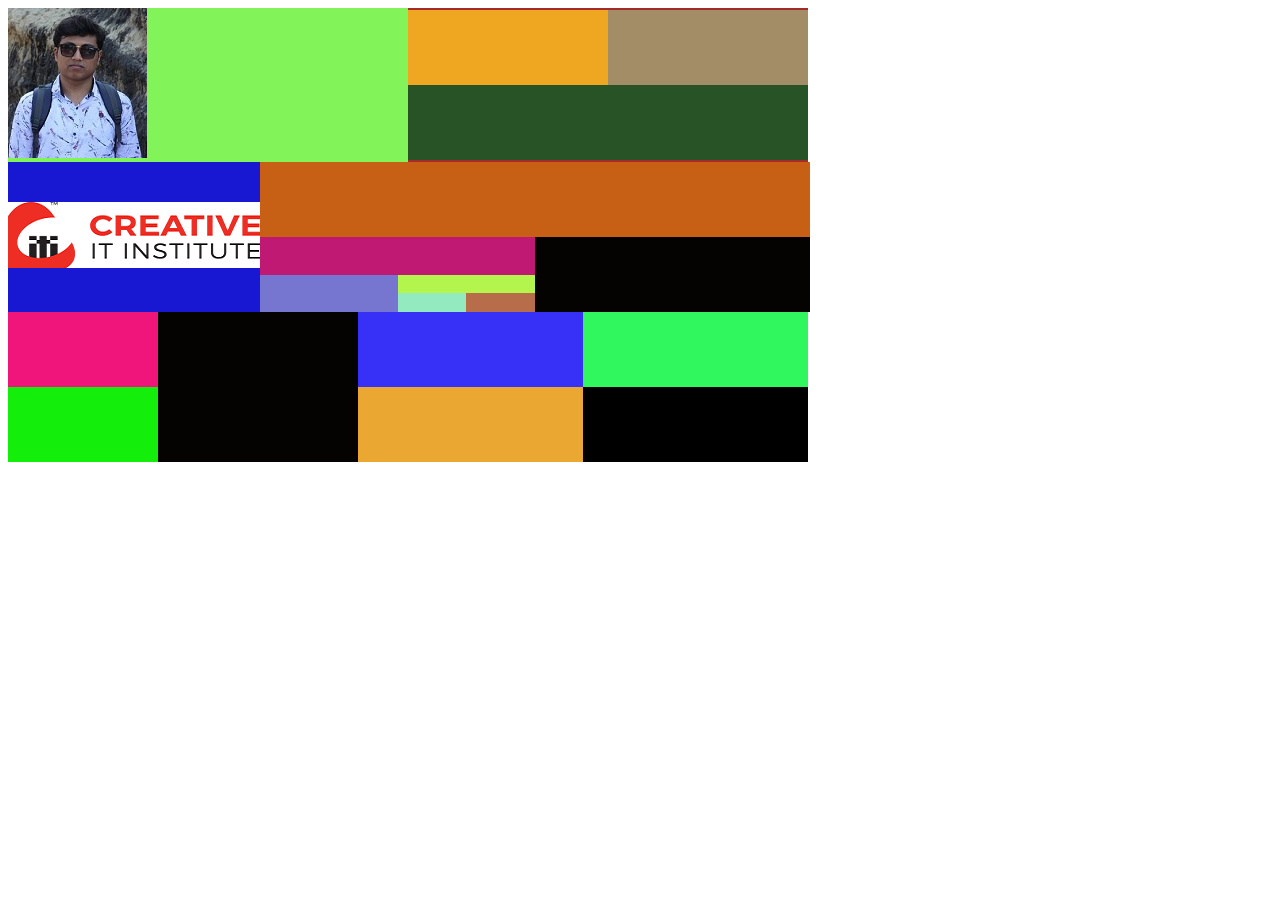
<file: Al-amin table devided project/index.html>
<!DOCTYPE html>
<html>

<head>
</head>

<body>
    <table cellspacing="0px" cellpadding="0" border="0px" width="800px" height="450px">
        <tr>
            <!-- 1st start          -->
            <td>
                <table cellspacing="0px" cellpadding="0" border="0px" width="800" height="150" bgcolor="brown">
                    <tr>
                        <td width="400" height="150" bgcolor="#82f459"> <img src="img/2.jpg" alt="Self Photo" ></td>

                        <td>
                            <table cellspacing="0px" cellpadding="0" border="0px" width="400" height="150" bgcolor="#221e1e">
                                <tr>
                                    <td>
                                        <table cellspacing="0px" cellpadding="0" border="0px" bgcolor="#25eb1d" width="400" height="75">
                                            <tr>
                                                <td bgcolor="#efa621" width="200" height="75"></td>
                                                <td bgcolor="#a28d67" width="200" height="75"></td>
                                            </tr>
                                        </table>
                                    </td>
                                </tr>
                                <tr>
                                    <td bgcolor="#285326" width="400" height="75"></td>
                                </tr>
                            </table>
                        </td>
                    </tr>
                </table>
            </td>
        </tr>
        <!-- 1st end-->
        <tr>
            <!--           2nd start-->
            <td>
                <table cellspacing="0px" cellpadding="0" border="0px" width="800" height="150" bgcolor="#9696bc">
                    <tr>
                        <td width="250" height="150" bgcolor="#1818d3"><img src="img/logo2.png" alt="creative it"></td>
                        <td>
                            <table cellspacing="0px" cellpadding="0" border="0px" width="550" height="150" bgcolor="#07071a">
                                <tr>
                                    <td width="550" height="75" bgcolor="#c76015"></td>
                                </tr>
                                <tr>
                                    <td>
                                        <table cellspacing="0px" cellpadding="0" border="0px" width="550" height="75" bgcolor="#ddbfad">
                                            <tr>
                                                <td width="275" height="75" bgcolor="#3648d8">
                                                    <table cellspacing="0px" cellpadding="0" border="0px" width="275" height="75" bgcolor="#3648d8">
                                                        <tr>
                                                            <td width="275" height="37.5" bgcolor="#bf1973"></td>
                                                        </tr>
                                                        <tr>
                                                            <td>
                                                                <table cellspacing="0px" cellpadding="0" border="0px" width="275" height="37.5" bgcolor="#d1c5cb">
                                                                    <tr>
                                                                        <td width="137.5" height="37.5" bgcolor="#7676d0"></td>
                                                                        <td>
                                                                            <table cellspacing="0px" cellpadding="0" border="0px" width="137.5" height="37.5" bgcolor="#249fcc">
                                                                                <tr>
                                                                                    <td bgcolor="#b3f44d" width="137.5" height="18.75"></td>
                                                                                </tr>
                                                                                <tr>
                                                                                    <td>
                                                                                        <table cellspacing="0px" cellpadding="0" border="0px" bgcolor="#b7914a" width="137.5" height="18.75">
                                                                                            <tr>
                                                                                                <td bgcolor="#92eabe" width="68.75" height="18.75"></td>
                                                                                                <td bgcolor="#b76c4a" width="68.75" height="18.75"></td>
                                                                                            </tr>
                                                                                        </table>
                                                                                    </td>
                                                                                </tr>
                                                                            </table>
                                                                        </td>
                                                                    </tr>
                                                                </table>
                                                            </td>
                                                        </tr>
                                                    </table>
                                                </td>
                                                <td width="275" height="75" bgcolor="#050301"></td>
                                            </tr>
                                        </table>
                                    </td>
                                </tr>
                            </table>
                        </td>
                    </tr>
                </table>

            </td>
        </tr>
        <!--        2nd end-->
        <tr>
            <td>
                <table cellspacing="0px" cellpadding="0" border="0px" width="800" height="150" bgcolor="#050301">
                    <tr>
                        <td>
                             <table cellspacing="0px" cellpadding="0" border="0px"width="150px" height="150px" bgcolor="#214bd8">
                                <tr> 
                                    <td width="150" height="75px" bgcolor="#f0157a"></td> 
                                </tr>
                                <tr> 
                                    <td width="150" height="75px" bgcolor="#13ef0b"></td> 
                                </tr>
                            </table>
                        </td>
                        <td width="200px" height="150px" bgcolor="#050301"></td>
                        <td>
                           <table cellspacing="0px" cellpadding="0" border="0px" width="450px" height="150px" bgcolor="#f81587">
                                <tr> 
                                    <td >
                                      <table cellspacing="0px" cellpadding="0" border="0px"width="225" height="150" bgcolor="#eaa832">
                                        <tr> 
                                            <td width="225" height="75" bgcolor="#3730f7"></td>  
                                        </tr>  
                                        <tr> 
                                            <td width="225" height="75" bgcolor="#eaa832"></td>  
                                        </tr> 
                                    </table>
                                    </td> 
                                    <td width="225" height="150" bgcolor="#f0157a"> 
                                       <table cellspacing="0px" cellpadding="0" border="0px"width="225" height="150" bgcolor="#eaa832">
                                            <tr> 
                                                <td width="225" height="75" bgcolor="#30f75e"></td>  
                                            </tr>  
                                            <tr> 
                                                <td width="225" height="75" bgcolor="#000000"></td>  
                                            </tr> 
                                    </table>
                                    </td> 
                                </tr> 
                            </table>
                        </td>
                    </tr>
                </table>
            </td>
        </tr>
        <!--        3rd end-->
    </table>
</body>

</html>
</file>
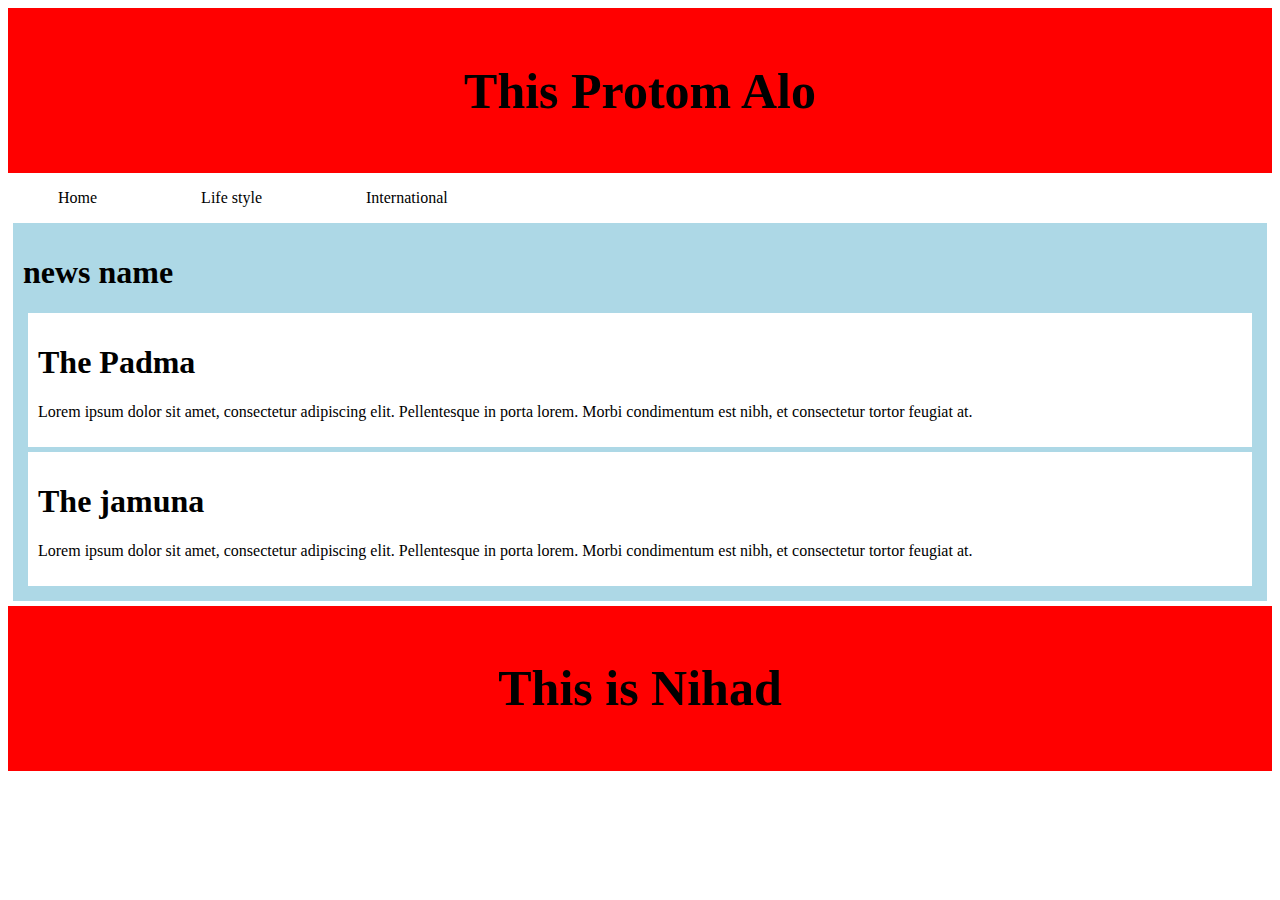
<file: Article project/index.html>
<!DOCTYPE html>
<html>
    <head>
        <title>news organization</title>
        <link rel="stylesheet" href="css/style.css">
    </head>
    <body id="body">
        <div id="header">
            <h1>This Protom Alo</h1>
        </div>
        <div id="menu">
            <ul>
                <li>Home</li>
                <li>Life style</li>
                <li>International</li>
            </ul>
        </div>
        <div id="content">
            <h1>news name</h1>
            <div class="article">
                <h1>The Padma</h1>
                <p>Lorem ipsum dolor sit amet, consectetur adipiscing elit. Pellentesque in porta lorem. Morbi condimentum est nibh, et consectetur tortor feugiat at.</p>
                
            </div>
            <div class="article">
                <h1>The jamuna</h1>
                <p>Lorem ipsum dolor sit amet, consectetur adipiscing elit. Pellentesque in porta lorem. Morbi condimentum est nibh, et consectetur tortor feugiat at.</p>
            </div>
        </div>
        <div id="footer">
            <h1>This is Nihad</h1>
        </div>
       
    </body>
</html>
</file>
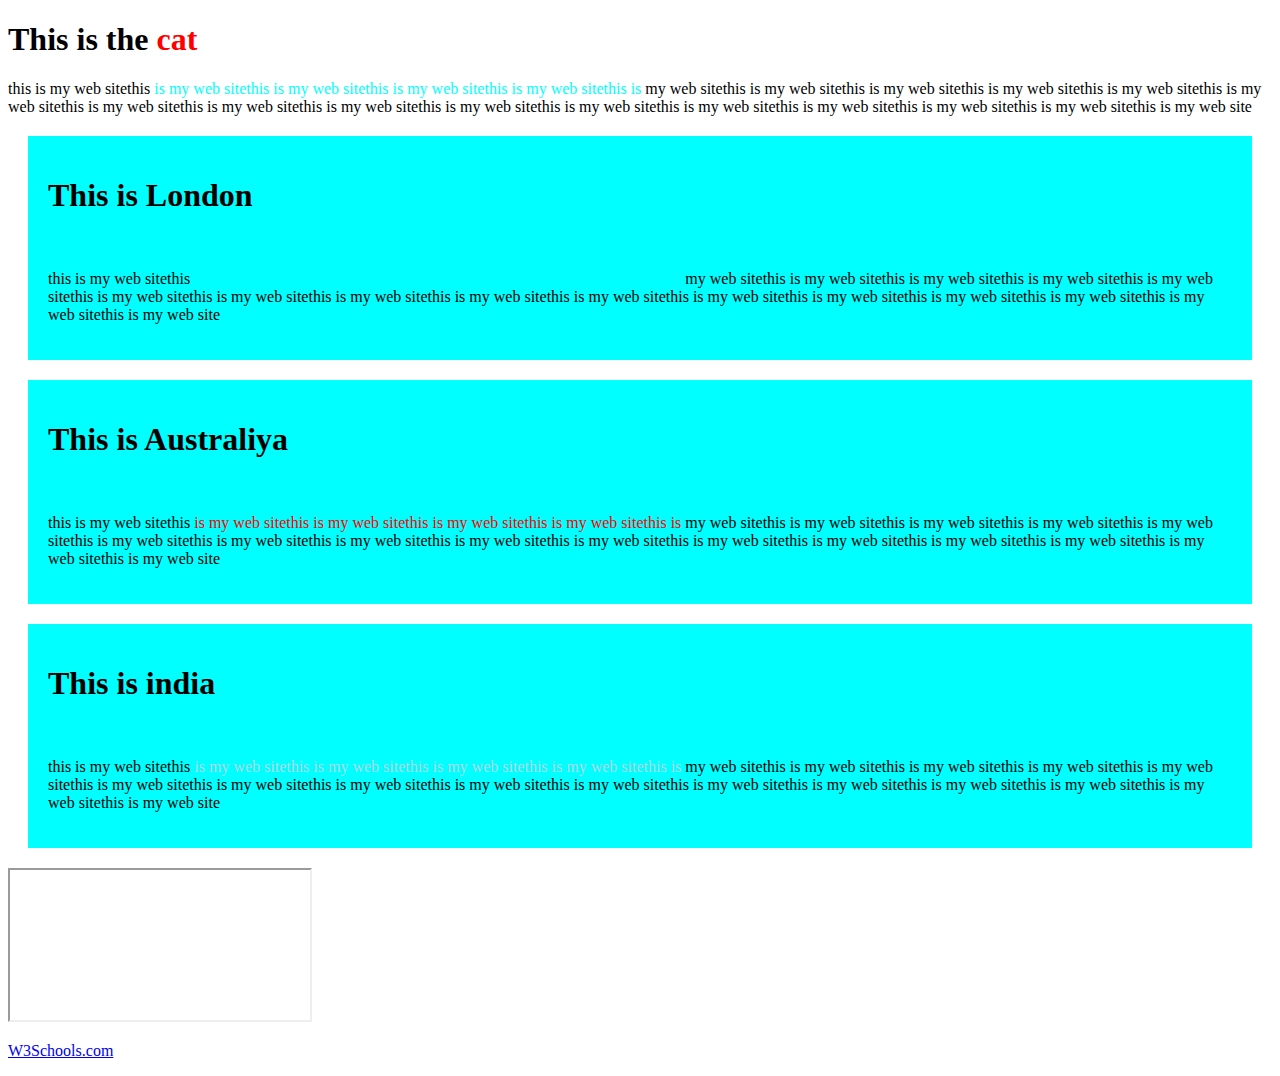
<file: day work 1/index.html>
<!DOCTYPE html>
<html>
    <head>
        <title>this is my web site</title>
        <link rel="stylesheet" href="CSS/style.css">
    </head>
    <body>
        <h1>This  is the <span style="color:red">cat</span></h1>
        <p>this is my web sitethis <span style="color: aqua">is my web sitethis is my web sitethis is my web sitethis is my web sitethis is </span>my web sitethis is my web sitethis is my web sitethis is my web sitethis is my web sitethis is my web sitethis is my web sitethis is my web sitethis is my web sitethis is my web sitethis is my web sitethis is my web sitethis is my web sitethis is my web sitethis is my web sitethis is my web site</p>
        <div class="a1">
            <h1>This is London</h1><br>
            <p>this is my web sitethis <span style="color: aqua">is my web sitethis is my web sitethis is my web sitethis is my web sitethis is </span>my web sitethis is my web sitethis is my web sitethis is my web sitethis is my web sitethis is my web sitethis is my web sitethis is my web sitethis is my web sitethis is my web sitethis is my web sitethis is my web sitethis is my web sitethis is my web sitethis is my web sitethis is my web site</p>
        </div>
        <div class="a1">
            <h1>This is Australiya</h1><br>
            <p>this is my web sitethis <span style="color: red">is my web sitethis is my web sitethis is my web sitethis is my web sitethis is </span>my web sitethis is my web sitethis is my web sitethis is my web sitethis is my web sitethis is my web sitethis is my web sitethis is my web sitethis is my web sitethis is my web sitethis is my web sitethis is my web sitethis is my web sitethis is my web sitethis is my web sitethis is my web site</p>
        </div>
        <div class="a1">
            <h1>This is india</h1><br>
            <p>this is my web sitethis <span style="color: lightblue">is my web sitethis is my web sitethis is my web sitethis is my web sitethis is </span>my web sitethis is my web sitethis is my web sitethis is my web sitethis is my web sitethis is my web sitethis is my web sitethis is my web sitethis is my web sitethis is my web sitethis is my web sitethis is my web sitethis is my web sitethis is my web sitethis is my web sitethis is my web site</p>
        </div>
        <iframe src="https://www.w3schools.com/html/tryit.asp?filename=tryhtml_iframe_height_width" name="iframe_a"></iframe>
        <p><a href="https://www.w3schools.com" target="iframe_a">W3Schools.com</a></p>

       
    </body>
</html>
</file>
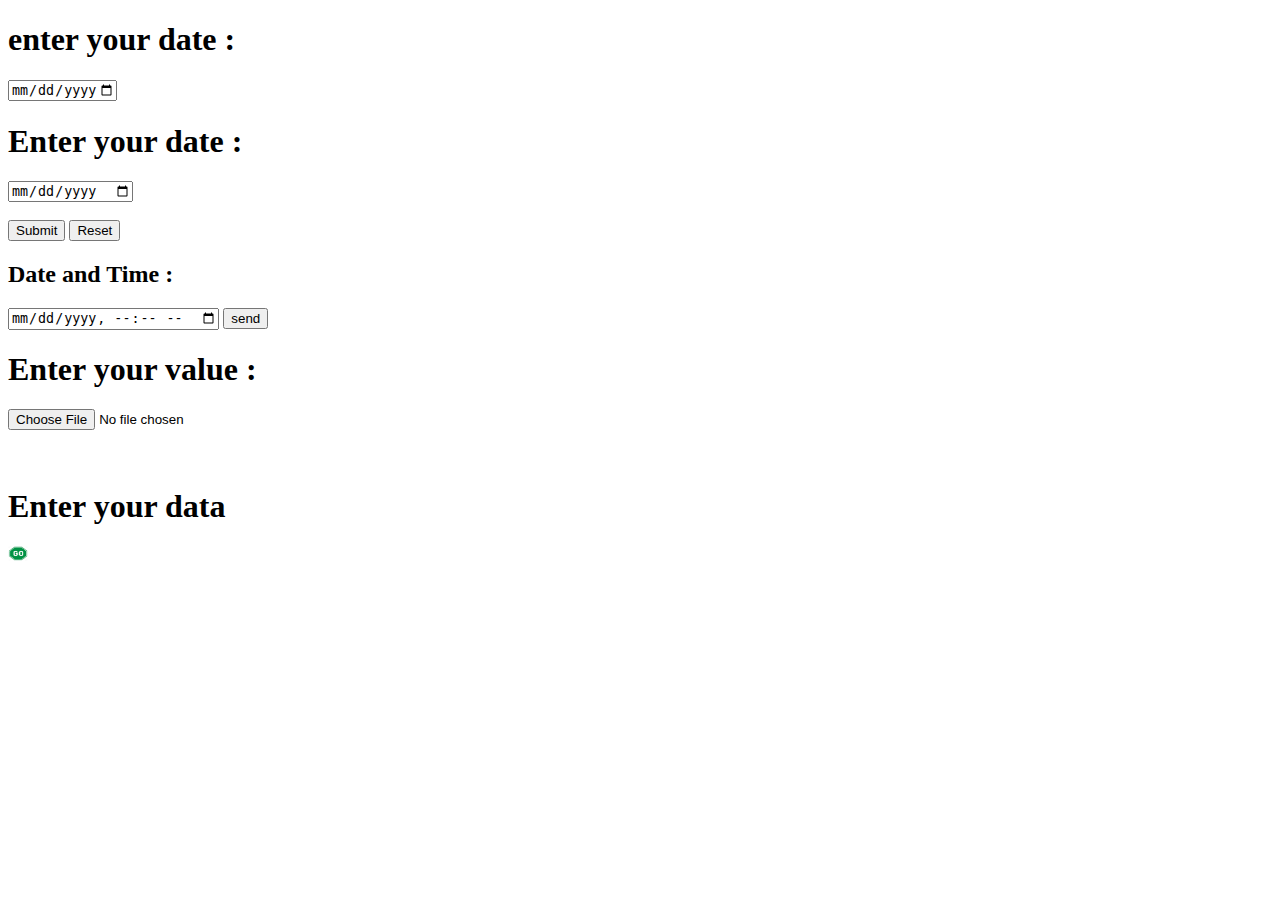
<file: forms selcted/index.html>
<!DOCTYPE html>
<html>
    <head>
        <title>
            This is my name
        </title>
        <body>
            <form action="#" method="post">
                <h1>enter your date :</h1>
                <input type="date" name="bday" max="2010-01-01">
                <h1>Enter your date : </h1>
                <input type="date" name="bday" min="1999-12-12">
                <br><br>
                <input type="submit">
                <input type="reset">
                
                
                <h2>Date and Time :</h2>
                <input type="datetime-local" name="bdaytime">
                <input type="button" value="send">
                <h1>Enter your value :</h1>
                <input type="file" name="myfile">
                
                <br><br><br>
                <h1>Enter your data</h1>
                <input type="image" src="img/a.jpg" alt="submit" width="20" height="15">
               
            </form>
             
        </body>
    </head>
</html>
</file>
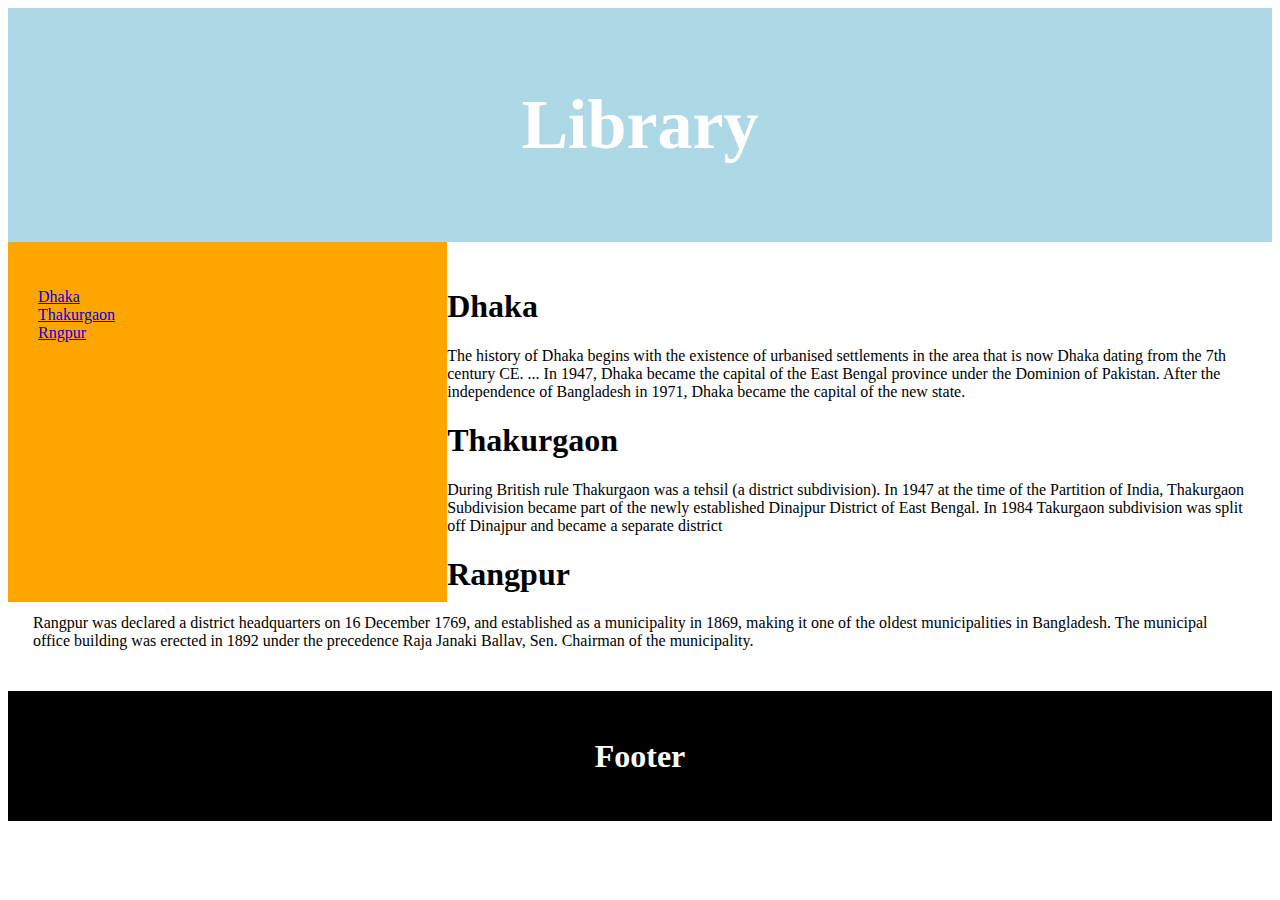
<file: layout/index.html>
<!DOCTYPE html>
<html>
<head>
    <title>
        this is my web site
       
    </title>
    <link rel="stylesheet" href="css/style.css">
</head>
    <body>
        <header >
            <h1> Library</h1>
        </header>
        <section>
            <nav>
                <ul>
                    <li><a href="#">Dhaka</a></li>
                    <li><a href="#">Thakurgaon</a></li>
                    <li><a href="#">Rngpur</a></li>
                </ul>
            </nav>
            <article>
             
                <h1>Dhaka</h1>
                <p>The history of Dhaka begins with the existence of urbanised settlements in the area that is now Dhaka dating from the 7th century CE. ... In 1947, Dhaka became the capital of the East Bengal province under the Dominion of Pakistan. After the independence of Bangladesh in 1971, Dhaka became the capital of the new state.</p>
                <h1>Thakurgaon</h1>
                <p>During British rule Thakurgaon was a tehsil (a district subdivision). In 1947 at the time of the Partition of India, Thakurgaon Subdivision became part of the newly established Dinajpur District of East Bengal. In 1984 Takurgaon subdivision was split off Dinajpur and became a separate district</p>
                <h1>Rangpur</h1>
                <p>Rangpur was declared a district headquarters on 16 December 1769, and established as a municipality in 1869, making it one of the oldest municipalities in Bangladesh. The municipal office building was erected in 1892 under the precedence Raja Janaki Ballav, Sen. Chairman of the municipality.</p>
            </article>
        </section>
        <footer>
            <h1>Footer</h1>
        </footer>
    </body>
</html>
</file>
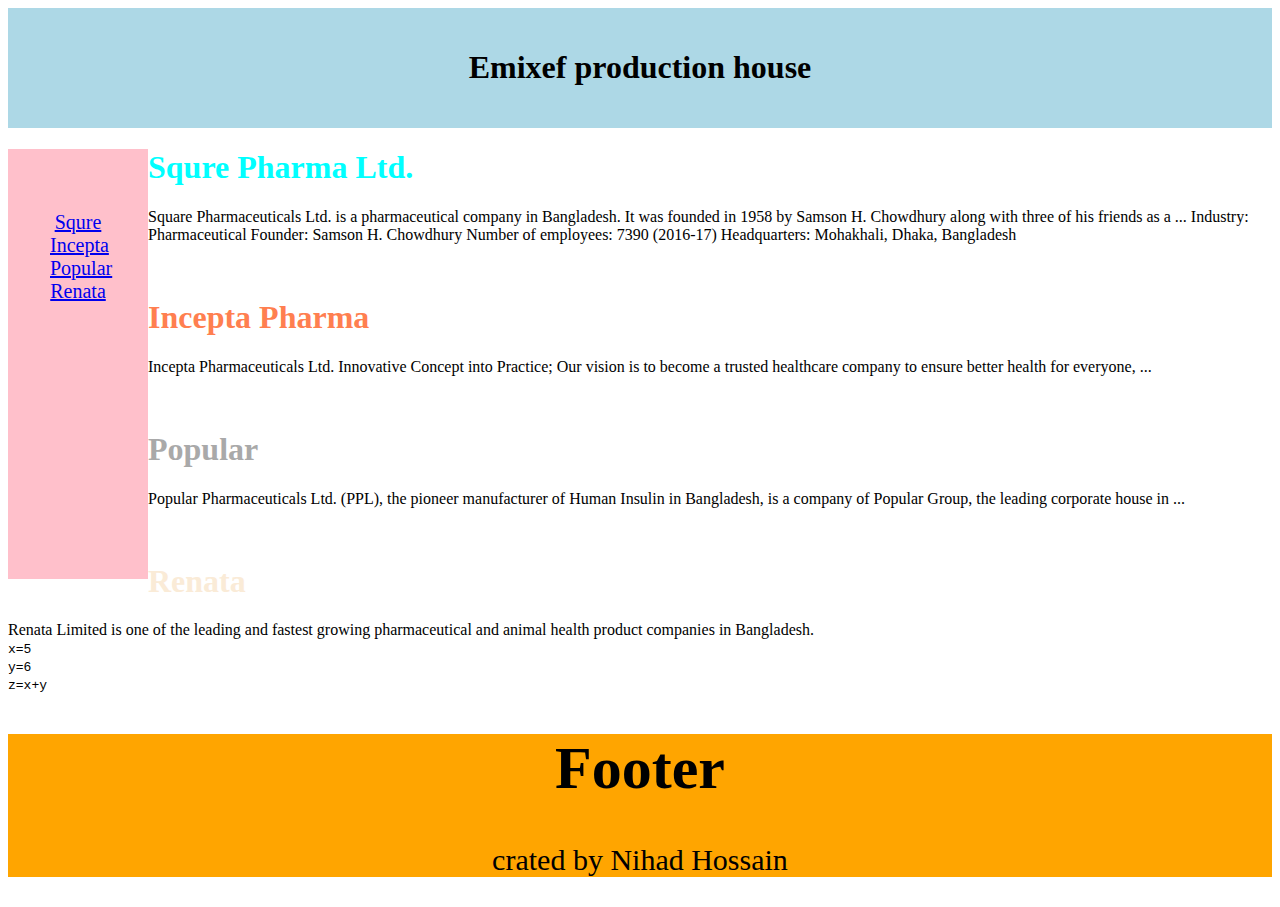
<file: shek er teck project/index.html>
<!DOCTYPE html>
<html>
    <head>
        <title>Emixef production</title>
        <link rel="stylesheet" href="css/style.css">
    </head>
    <body>
        <header>
            <h1>Emixef production house</h1>
        </header>
        <section>
            <nav>
                <ul>
                    <li><a href="#">Squre</a></li>
                    <li><a href="#">Incepta</a></li>
                    <li><a href="#"> Popular</a></li>
                    <li><a href="#">Renata</a></li>
                </ul>
            </nav>
            <article>
                <h1><span style="color: aqua">Squre Pharma Ltd.</span></h1>
                <p>Square Pharmaceuticals Ltd. is a pharmaceutical company in Bangladesh. It was founded in 1958 by Samson H. Chowdhury along with three of his friends as a ...
                Industry‎: ‎Pharmaceutical	Founder‎: ‎Samson H. Chowdhury
                Number of employees‎: ‎7390 (2016-17)	Headquarters‎: ‎Mohakhali‎, Dhaka, Bangladesh</p>
                <br>
                <h1><span style="color: coral">Incepta Pharma</span></h1>
                <p>Incepta Pharmaceuticals Ltd. Innovative Concept into Practice; Our vision is to become a trusted healthcare company to ensure better health for everyone, ...</p>
                <br>
                <h1> <span style="color: darkgray">Popular</span></h1>
                <p>Popular Pharmaceuticals Ltd. (PPL), the pioneer manufacturer of Human Insulin in Bangladesh, is a company of Popular Group, the leading corporate house in ...</p>
                <br>
                <h1><span style="color: antiquewhite">Renata</span></h1>
                <p>Renata Limited is one of the leading and fastest growing pharmaceutical and animal health product companies in Bangladesh.
                    <br>
                    <code>
                        x=5<br> 
                        y=6<br>
                        z=x+y
                    </code>
</p>
            </article>
        </section>
        <footer>
            <h1>Footer</h1>
            <p>crated by Nihad Hossain</p>
        </footer>
    </body>
</html>
</file>
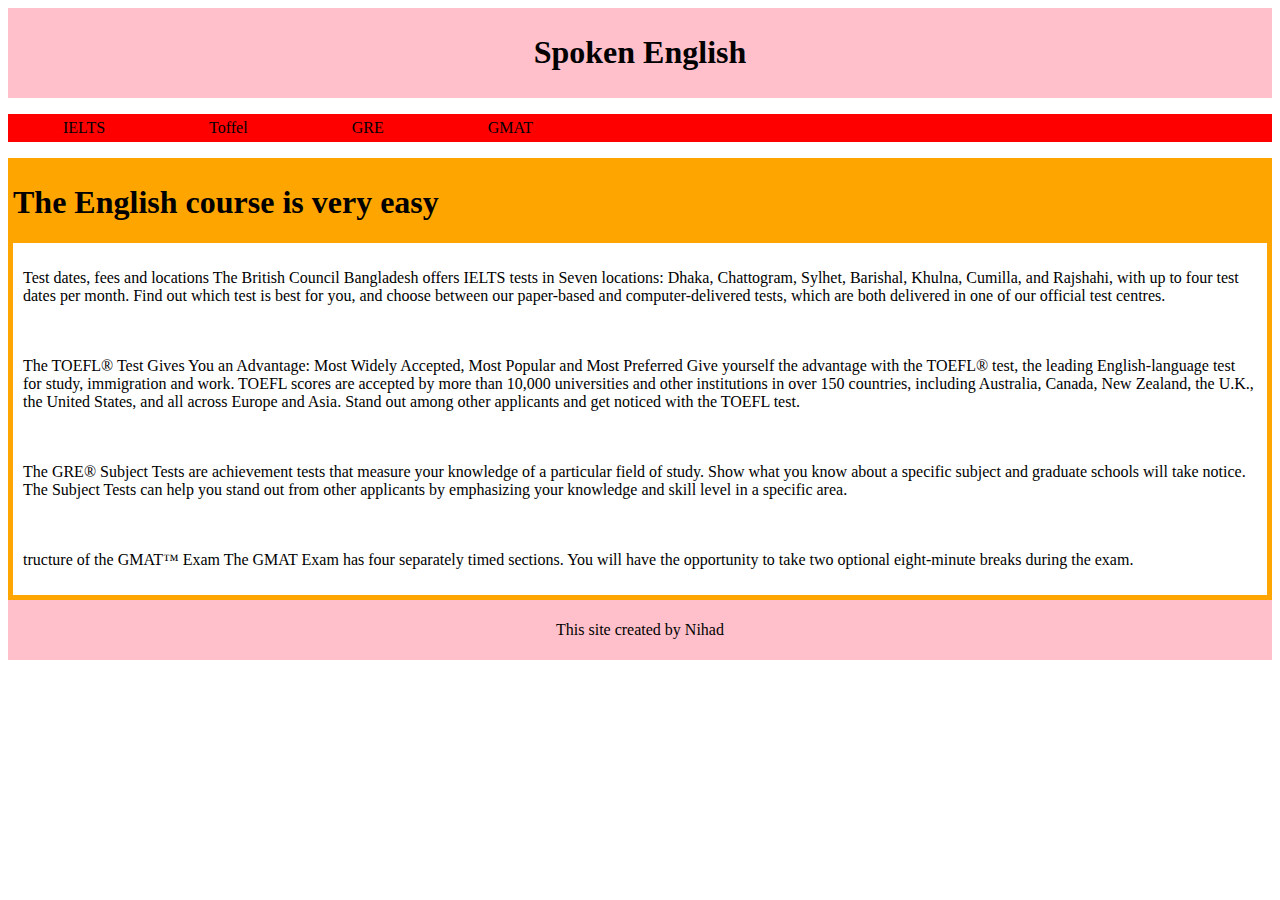
<file: spoen english on live project/index.html>
<!DOCTYPE heml>
<html>
    <head>
        <title>Spoken english method</title>
        <link rel="stylesheet" href="css/style.css">
    </head>
    <body id="main">
        <div id="header">
            <h1>Spoken English</h1>
        </div>
        <div id="menu">
            <ul>
                <li>IELTS</li>
                <li>Toffel</li>
                <li>GRE</li>
                <li>GMAT</li>
            </ul>
        </div>
        <div id="content">
            <h1>The English course is very easy</h1>
            <div class="details">
                <p>Test dates, fees and locations
                    The British Council Bangladesh offers IELTS tests in Seven locations: Dhaka, Chattogram, Sylhet, Barishal, Khulna, Cumilla, and Rajshahi, with up to four test dates per month.

                    Find out which test is best for you, and choose between our paper-based and computer-delivered tests, which are both delivered in one of our official test centres.</p>
            </div>
            <div class="details">
                <p>The TOEFL® Test Gives You an Advantage: Most Widely Accepted, Most Popular and Most Preferred

                    Give yourself the advantage with the TOEFL® test, the leading English-language test for study, immigration and work. TOEFL scores are accepted by more than 10,000 universities and other institutions in over 150 countries, including Australia, Canada, New Zealand, the U.K., the United States, and all across Europe and Asia. Stand out among other applicants and get noticed with the TOEFL test.</p>
            </div>
            <div class="details">
                <p>The GRE® Subject Tests are achievement tests that measure your knowledge of a particular field of study.

                    Show what you know about a specific subject and graduate schools will take notice. The Subject Tests can help you stand out from other applicants by emphasizing your knowledge and skill level in a specific area.</p>
            </div>
            <div class="details">
                <p>tructure of the GMAT™ Exam
                    The GMAT Exam has four separately timed sections. You will have the opportunity to take two optional eight-minute breaks during the exam.</p>
            </div>
        </div>
        <div id="footer">
            <p>This site created by Nihad</p>
        </div>
    </body>
</html>
</file>
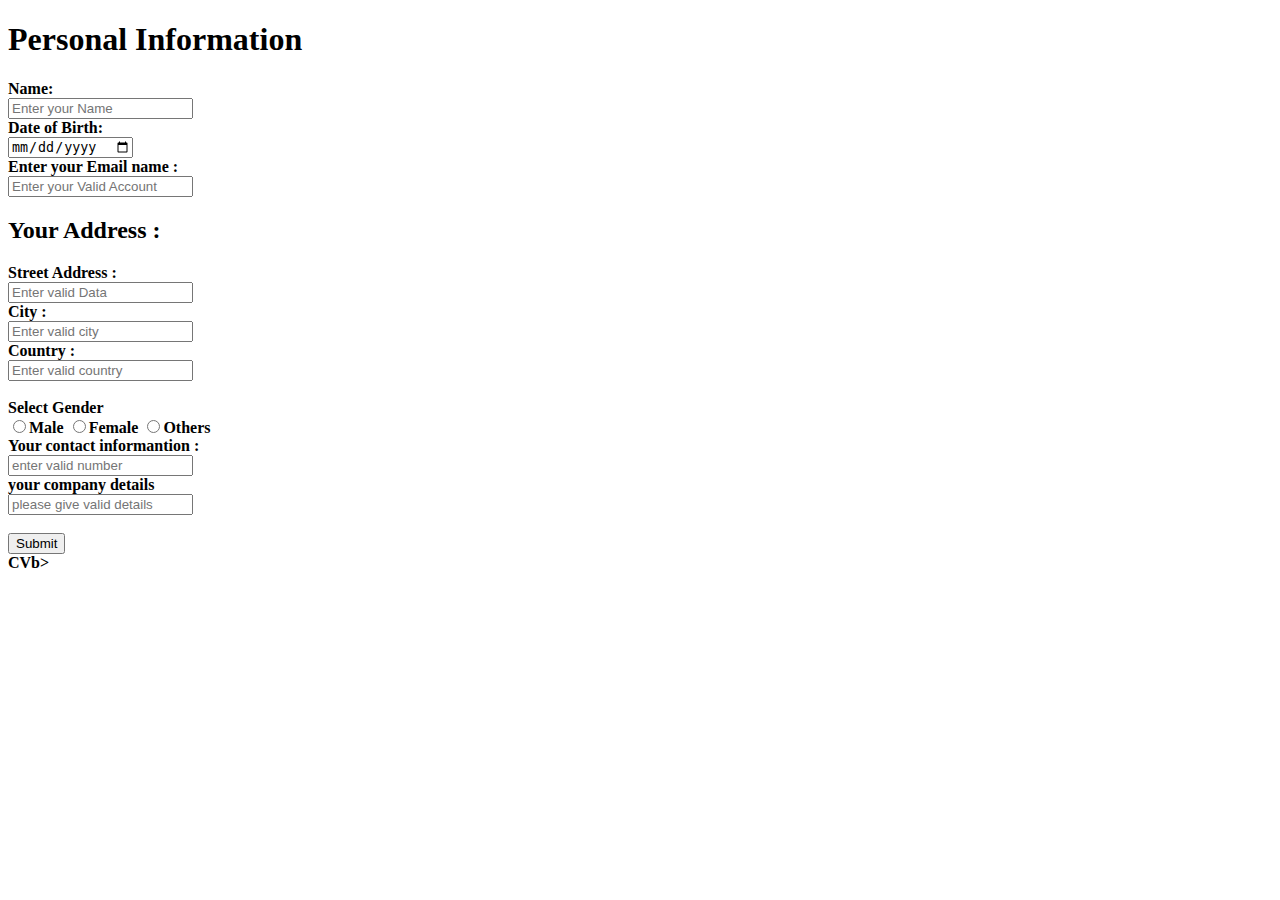
<file: Day Work 2/forms.html>
<!DOCTYPE html>
<html>
    <head>
        <title></title>
    </head>
    <body>
        <h1>Personal Information</h1>
        <forms action="#" method="post">
            <b>Name:<b><br>
            <input type="text" placeholder="Enter your Name"><br>
            <b>Date of Birth:<b><br>
            <input type="date" placeholder="Enter your valid date"><br>
            <b> Enter your Email name :</b><br>
            <input type="email" placeholder="Enter your Valid Account">
                <h2>Your Address :</h2>
                <b></b>Street Address :</b><br>
            <input type="text" placeholder="Enter valid Data"><br>
                <b>City :</b><br>
            <input type="text" placeholder="Enter valid city"><br>
                <b>Country :<b><br>
                <input type="text" placeholder="Enter valid country"><br><br>
                    <b>Select Gender</b><br>
                <input type="radio" name="gender">Male
                <input type="radio" name="gender">Female
                <input type="radio" name="gender">Others<br>
                    
                    <b>Your contact informantion :</b><br>
                <input type="text" placeholder="enter valid number"><br>
                    <b>your company details </b><br>
                <input type="text" placeholder="please give valid details"><br><br>
                 <input type="submit" value="Submit"><br>
                    <b>CV</b>b>
                
                    
        </forms>
    </body>
</html>
</file>
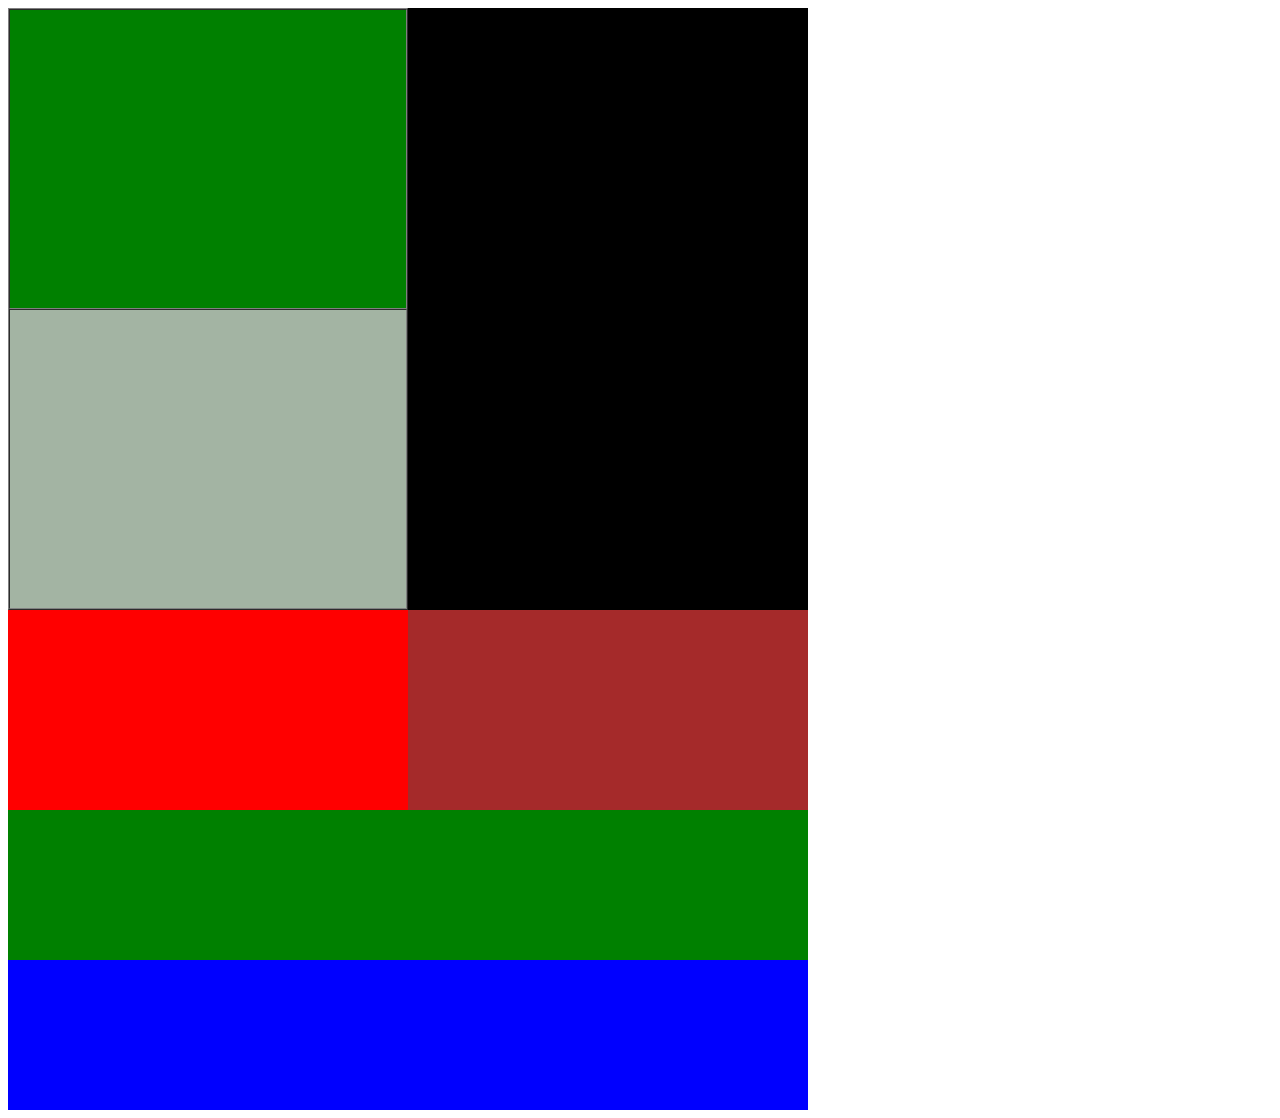
<file: table divided project/nasted.html>
<! DOCTYPE html>
<html>
<head>
</head>
<body>
    <table cellspacing="0px" cellpadding="0px" border="0px" width="800" height="600">
        <tr>
            <td >
                <table bgcolor="red"  cellspacing="0px" cellpadding="0px" width="800" height="600">
                <tr>
                    <td >
                        <table cellspacing="0px" cellpadding="0px" border="1px" bgcolor="orange" width="400" height="600">
                            <tr>
                                <td bgcolor="green" width="400" height="300"></td>
                            </tr>
                            <tr>
                                <td bgcolor="#a3b4a3" width="400" height="300"></td>
                            </tr>
                        </table>
                    </td>
                    <td bgcolor="black" width="400" height="600"></td>
                </tr>
                </table>
            </td>
        </tr>
         <tr>
            <td>
               <table cellspacing="0px" cellpadding="0px" border="0px"  bgcolor="red" width="800" height="200">
                   <tr>
                           <td bgcolor="red" width="300" height="100"></td>
                           <td bgcolor="brown" width="300" height="100"></td>
                   </tr>
               </table>
               
                
             </td>
        </tr>
         <tr>
            <td bgcolor="green" width="200" height="150">
             </td>
        </tr>
         <tr>
            <td bgcolor="blue" width="200" height="150">
             </td>
        </tr>
    
    </table>
</body>
</html>
</file>
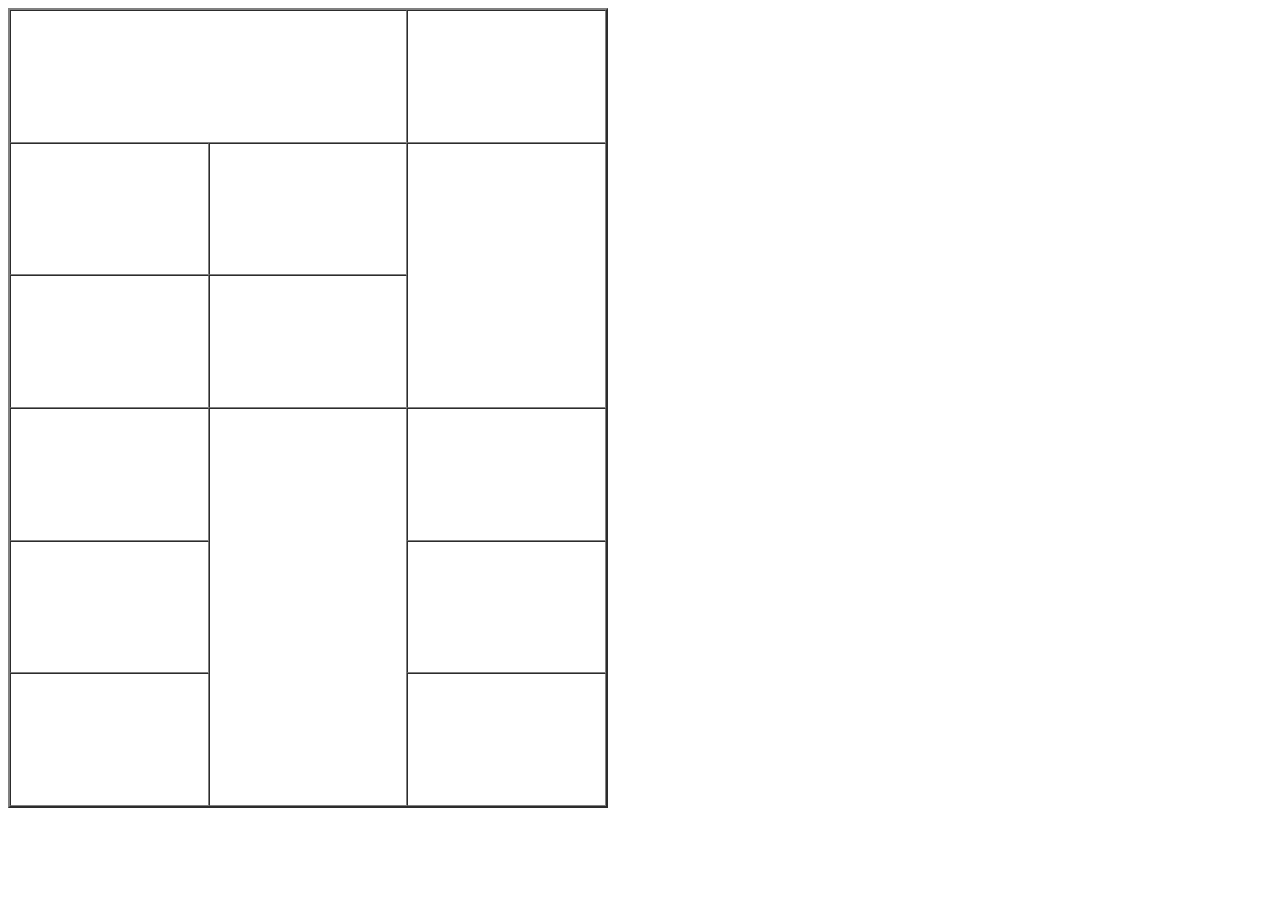
<file: table divided project/table advance.html>
<!DOCTYPE html>
<html>
<head>
</head>
<body>
<table cellspacing="0px" cellpadding="0px" border="2px" width="600" height="800"> 
    <tr>
        <td colspan="2"></td>
        
        <td></td>
    </tr>
    <tr>
        <td></td>
        <td></td>
        <td rowspan="2"></td>
    </tr>
    <tr>
        <td></td>
        <td></td>
        
    </tr>
     <tr>
        <td></td>
        <td rowspan="3"></td>
        <td></td>
        
    </tr>
    <tr>
        <td></td>
        
        <td></td>
        
    </tr>
    <tr>
        <td></td>
        
        <td></td>
        
    </tr>
</table>
</body>
</html>
</file>
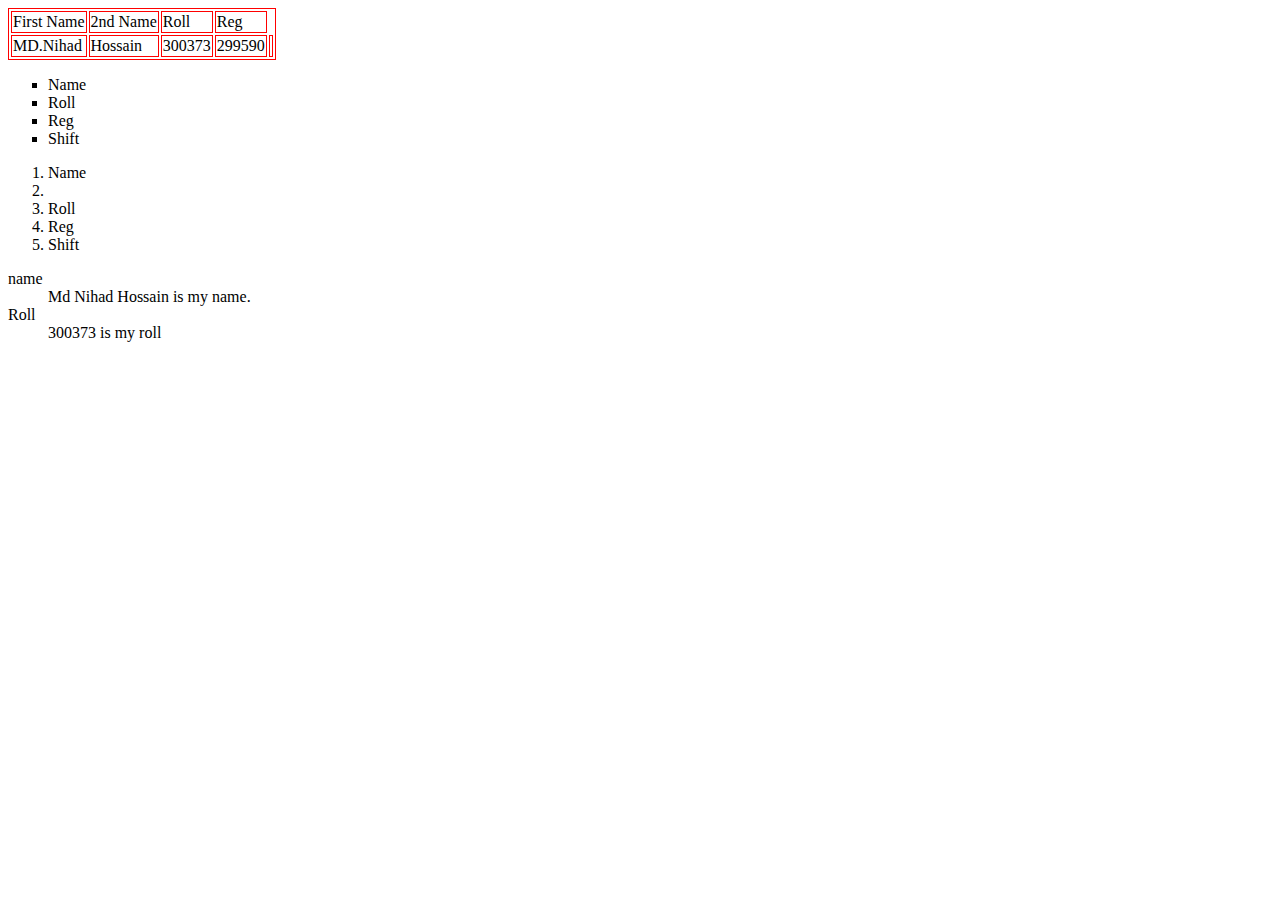
<file: work base/index1.html>
<!DOCTYPE html>
<html>
    <head>
        <title>This is my site</title>
        <link rel="stylesheet" href="css/style.css">
    </head>
    <body>
        <table>
            <tr>
                <td>First Name</td>
                <td>2nd Name</td>
                <td>Roll</td>
                <td>Reg</td>
            </tr>
            <tr>
                <td>MD.Nihad</td>
                <td>Hossain</td>
                <td>300373</td>
                <td>299590<td>
            </tr>
        </table>
        <ul style="list-style-type:square">
            <li>Name</li>
            <li>Roll</li>
            <li>Reg</li>
            <li>Shift</li>
        </ul>
        <ol>
            <li>Name<li>
            <li>Roll</li>
            <li>Reg</li>
            <li>Shift</li>
        </ol>
        <dl>
            <dt>name</dt>
            <dd>Md Nihad Hossain is my name.</dd>
            <dt>Roll</dt>
            <dd>300373 is my roll</dd>
        </dl>
    </body>
</html>
</file>
<file: Article project/css/style.css>
#header,#footer{
    background: red;
    padding: 20px;
    text-align: center;
    font-family: fantasy;
    font-display: swap;
    font-size: 25px;
    #body{
        font-family: Verdana,sans-serif;
        font-size: 0.9em;   
    }
}
#menu ul{
    list-style: none;
    padding: 0px;
}
#menu ul li{
    display: inline;
    margin: 50px;
}
#content{
    margin: 5px;
    padding: 10px;
    background-color: lightblue;
}
.article{
    margin: 5px;
  padding: 10px;
  background-color: white;
}
</file>
<file: day work 1/CSS/style.css>
.a1{
    background-color: aqua;
    margin: 20px;
    padding: 20px; 
}
</file>
<file: layout/css/style.css>
header{
    background: lightblue;
    padding: 30px;
    text-align: center;
    font-family: cursive;
    font-size: 35px;
    color:white;

}
nav{
   float: left;
  width: 30%;
  height: 300px; /* only for demonstration, should be removed */
  background:orange ;
  padding: 30px;
}
nav ul{
    list-style-type: none;
  padding: 0;
    
}
article{
   
  padding: 25px;
    height: auto;
    width: auto;
 
}
section {
    
  content: "";
  display: table;
  clear: both;
}
footer{
    background: black;
    padding: 25px;
    color: white;
    text-align: center;
}
</file>
<file: shek er teck project/css/style.css>
header{
    background: lightblue;
    padding: 20px;
    text-align: center;
    font-family: fantasy;
    font-size: 35;
}
nav{
    padding: 40px;
    background:pink; 
    float:left;
    padding: 40px;
    height: 350px;
    width: 60px;
}
nav ul{
    list-style-type: none;
    padding: 2px;
    font-size: 20px;
    text-align: center;
    font-family: cursive;
}
article{
    background:pink ;
    display: contents;
    
  
    
}
footer{
    background: orange;
    text-align: center;
    font-family: fantasy;
    font-display: optional;
    font-size: 30px; 
}
</file>
<file: spoen english on live project/css/style.css>
#header,#footer{
    background: pink;
    padding: 5px;
    text-align: center;
    text-decoration-color: aqua;
    font-family: cursive;
}
#menu{
    background: red;
}
#menu ul{
    list-style: none;
    padding: 5px;
    
}
#menu ul li{
    display: inline;
    padding: 50px;
}
#content{
    padding: 5px;
    background: orange;
}
.details{
    padding: 10px;
    background: white;
    
}
</file>
<file: work base/css/style.css>
table,th,td {
    
    border: 1px solid red;
}
</file>
